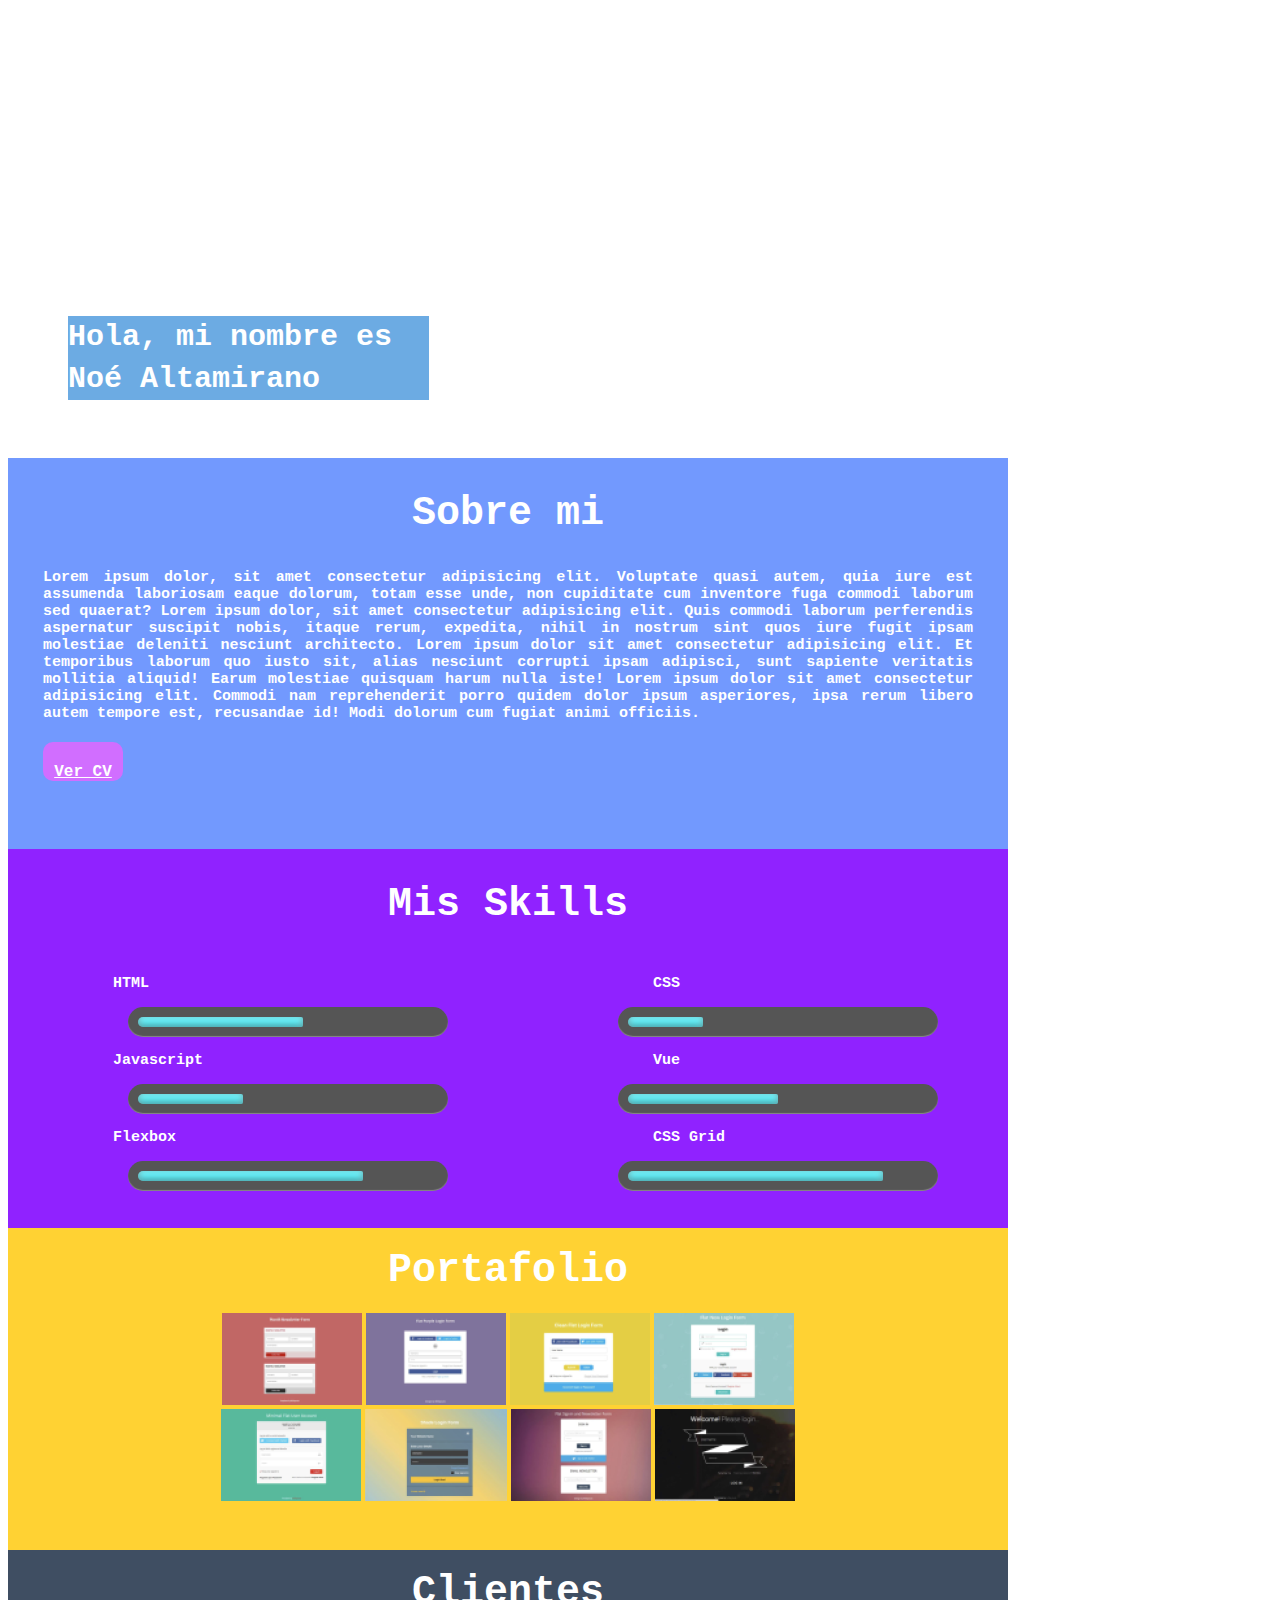
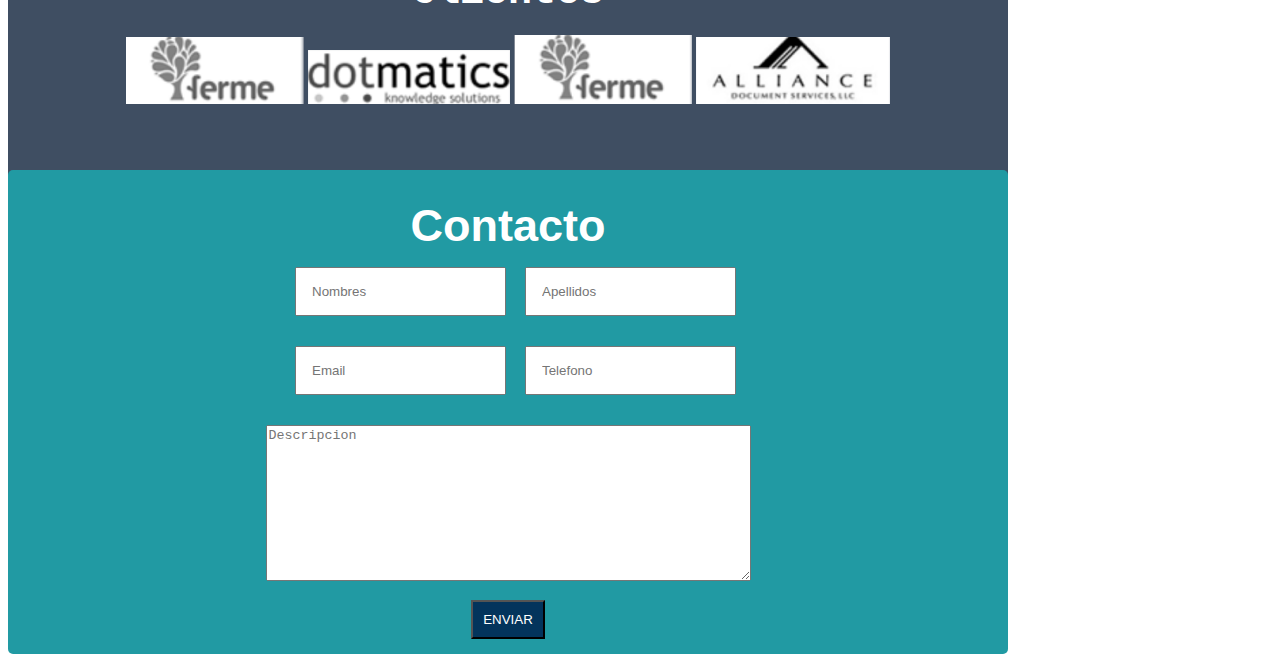
<file: index.html>
<!DOCTYPE html>
<html lang="en">

<head>
    <meta charset="UTF-8">
    <meta name="viewport" content="width=device-width, initial-scale=1.0">
    <title>Document</title>
    <link rel="stylesheet" href="styles/main.css">
</head>

<body>

    <section class="fondo">

        <h1>Pachaqtec</h1>

        <div class="Cuadro">
            <p class="hola">Hola, mi nombre es Noé Altamirano</p>
        </div>
    </section>

    <section class="Sobre">

        <h2>Sobre mi</h2>

        <h4>Lorem ipsum dolor, sit amet consectetur adipisicing elit. Voluptate quasi autem, quia iure est assumenda
            laboriosam eaque dolorum, totam esse unde, non cupiditate cum inventore fuga commodi laborum sed quaerat?
            Lorem ipsum dolor, sit amet consectetur adipisicing elit. Quis commodi laborum perferendis aspernatur
            suscipit nobis, itaque rerum, expedita, nihil in nostrum sint quos iure fugit ipsam molestiae deleniti
            nesciunt architecto. Lorem ipsum dolor sit amet consectetur adipisicing elit. Et temporibus laborum quo
            iusto sit, alias nesciunt corrupti ipsam adipisci, sunt sapiente veritatis mollitia aliquid! Earum molestiae
            quisquam harum nulla iste! Lorem ipsum dolor sit amet consectetur adipisicing elit. Commodi nam
            reprehenderit porro quidem dolor ipsum asperiores, ipsa rerum libero autem tempore est, recusandae id! Modi
            dolorum cum fugiat animi officiis.</h4>


        <div class="ver">
            <a href="CV.html">Ver CV</a>
        </div>

    </section>

    <section class="Skills">

     <h2>Mis Skills</h2>
        <div class="prueba">   
            <h3>HTML</h3>
            <div class="meter">
                <span style="width: 55%"></span>
            </div>
        
            <h3>Javascript</h3>
            <div class="meter">
                <span style="width: 35%"></span>
            </div>
       
            <h3>Flexbox</h3>
            <div class="meter">
                <span style="width: 75%"></span>
            </div>
        </div>

        <div class="prueba1">
            <h3>CSS</h3>
            <div class="meter1">
                <span style="width: 25%"></span>
            </div>
      
            <h3>Vue</h3>
            <div class="meter1">
                <span style="width: 50%"></span>
            </div>
       
            <h3>CSS Grid</h3>
            <div class="meter1">
                <span style="width: 85%"></span>
            </div>
        </div>

    </section>

    <section class="portafolio">
        
            <h5>Portafolio</h5>
            <div class="img1">
                <img src="images/image.png" alt="">
                <img src="images/image_1.png" alt="">
                <img src="images/image_2.png" alt="">
                <img src="images/image_3.png" alt="">
            </div>

            <div class="img2">
                <img src="images/image_4.png" alt="">
                <img src="images/image_5.png" alt="">
                <img src="images/image_6.png" alt="">
                <img src="images/image_7.png" alt="">
            </div>
            
    </section>

    <section class="clientes">
        <h5>Clientes</h5>

        <div class="img1">
            <img src="images/image_10.png" alt="">
            <img src="images/image_11.png" alt="">
            <img src="images/image_8.png" alt="">
            <img src="images/image_9.png" alt="">
        </div>
    </section>
    <section class="formulario">
        <form action="mensaje.html">
            <h1>Contacto</h1>
            <div>
                <input class="Nombre" type="text" placeholder="Nombres" required minlength="2" pattern="[A-Za-z]+">
                <input class="Apellido" type="text" placeholder="Apellidos" required maxlength="10" pattern="[A-Za-z]+">
            </div>
            <div>
                <input class="email" type="email" placeholder="Email" required>
                <input class="tel" type="tel" placeholder="Telefono" required minlength="7" maxlength="9" pattern="[0-9]+">
            </div>
            <div>
                <textarea cols="58" rows="10" placeholder="Descripcion"></textarea>
            </div>
            <div class="boton">
                <input class="boton2" type="submit" value="ENVIAR">
            </div>
            
        </form>
    </section>

</body>

</html>
</file>
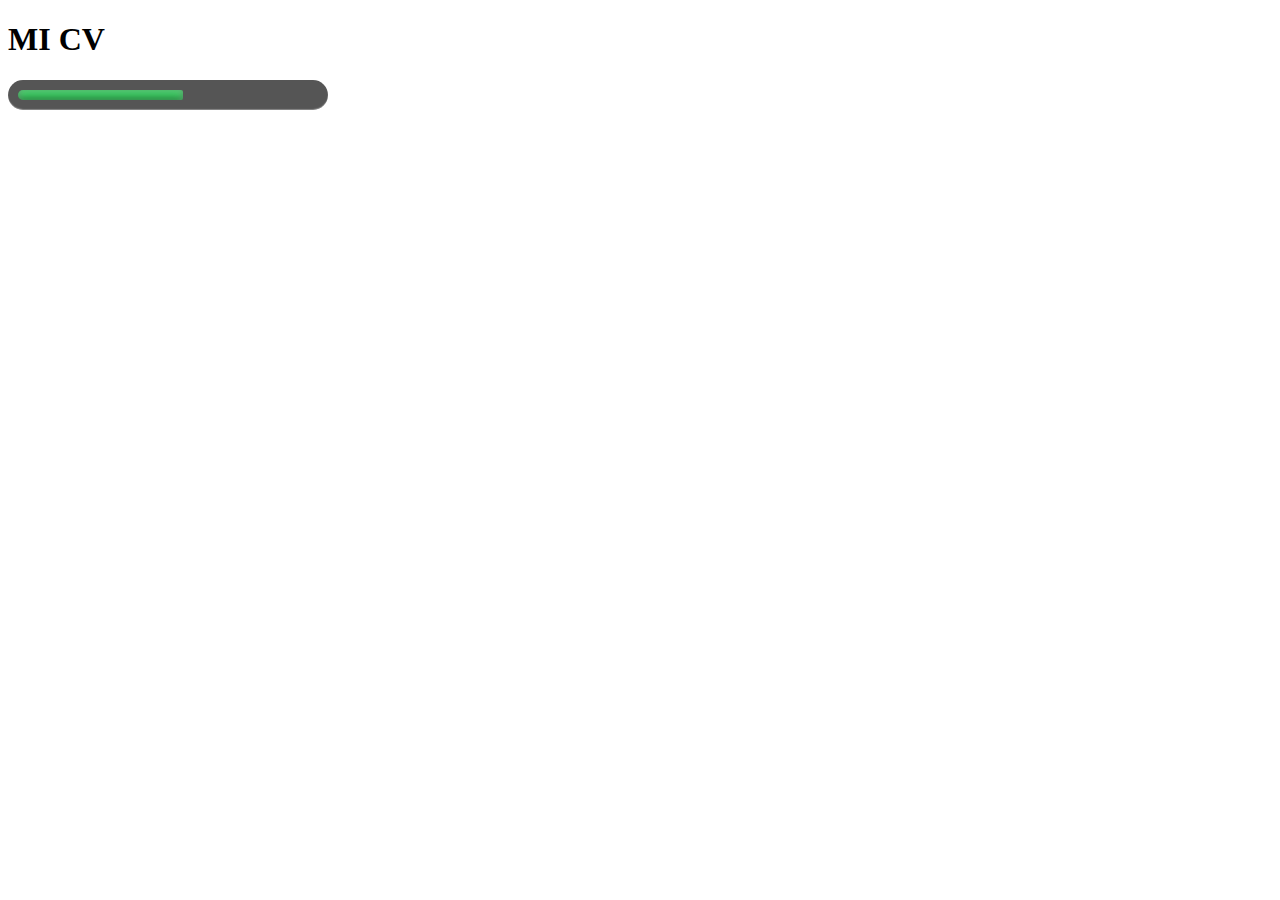
<file: CV.html>
<!DOCTYPE html>
<html lang="en">
<head>
    <meta charset="UTF-8">
    <meta name="viewport" content="width=device-width, initial-scale=1.0">
    <title>CV</title>
 
</head>

<style>

.meter { 
	height: 10px;  /* Can be anything */
	position: relative;
	background: #555;
	-moz-border-radius: 25px;
	-webkit-border-radius: 25px;
	border-radius: 25px;
	padding: 10px;
    box-shadow: inset 0 -1px 1px rgba(255,255,255,0.3);
    width: 300px;
}

.meter > span {
  display: block;
  height: 100%;
  border-top-right-radius: 8px;
  border-bottom-right-radius: 8px;
  border-top-left-radius: 20px;
  border-bottom-left-radius: 20px;
  background-color: rgb(43,194,83);
  background-image: linear-gradient(
    center bottom,
    rgb(43,194,83) 37%,
    rgb(84,240,84) 69%
  );
  box-shadow: 
    inset 0 2px 9px  rgba(255,255,255,0.3),
    inset 0 -2px 6px rgba(0,0,0,0.4);
  position: relative;
  overflow: hidden;
}

</style>
<body>
    <h1>MI CV</h1>

    <div class="meter">
        <span style="width: 55%"></span>
    </div>

</body>
</html>
</file>
<file: styles/main.css>
.fondo {
    background-image: url("https://www.campleaders.com/system/forest_page/images/files/000/001/518/cropped_medium/header.jpg");
    width: 1000px;
    height: 450px;
    
}

h1{
    color: white;
    font-size: 55px;
    padding-top: 15px;
    text-align: center;
    font-weight: bold;
    font-family: 'Courier New', Courier, monospace;
}

.hola{
    color:white;
    font-size: 30px;
    font-weight: bold;
    font-family: 'Courier New', Courier, monospace;
    background-color: rgb(108,171,227);
}

.Cuadro{

    font-family: 'Courier New', Courier, monospace;
    font-style: normal;
    font-weight: bold;
    font-size: 36px;
    line-height: 42px;
    position: absolute;
    width: 361px;
    height: 97px;
    left: 68px;
    top: 286px;
}

h2{ 
    color:white;
    font-family: 'Courier New', Courier, monospace;
    text-align: center;
    font-size: 40px;
}

h4{
    color: white;
    font-family: 'Courier New', Courier, monospace;
    font-size: 15px;
    text-align: justify;
    margin-left: 35px;
    margin-right: 35px;
    
}

.Sobre{
   
    width: 1000px;
    height: 400px;
    background: #7299FE;
    position: absolute;

}
.ver{

    padding-top: 20px;
    margin-left: 35px;
    background-color: rgb(209,110,255);
    width: 80px;
    text-align: center;
    color: white;
    border-radius: 10px;
}
   
a{
    text-align: center;
    color: white;
    font-family: 'Courier New', Courier, monospace;
    font-weight: bold;

}

.Skills{
    position: absolute;
    width: 1000px;
    height: 380px;
    top: 849px;
    background-color: rgb(144,34,255);
}

.meter { 
	height: 10px;  /* Can be anything */
	position: relative;
	background: #555;
	-moz-border-radius: 25px;
	-webkit-border-radius: 25px;
	border-radius: 25px;
	padding: 10px;
    box-shadow: inset 0 -1px 1px rgba(255,255,255,0.3);
    width: 300px;
    left: 50px;
}

.meter > span {
  display: block;
  height: 100%;
  border-top-right-radius: 8px;
  border-bottom-right-radius: 8px;
  border-top-left-radius: 20px;
  border-bottom-left-radius: 20px;
  background-color: rgb(87,239,249);
  background-image: linear-gradient(
    center bottom,
    rgb(194, 154, 43) 37%,
    rgb(240, 128, 84) 69%
  );
  box-shadow: 
    inset 0 2px 9px  rgba(255,255,255,0.3),
    inset 0 -2px 6px rgba(0,0,0,0.4);
  position: relative;
  overflow: hidden;
}

.meter1 { 
	height: 10px;  /* Can be anything */
	position: relative;
	background: #555;
	-moz-border-radius: 25px;
	-webkit-border-radius: 25px;
	border-radius: 25px;
	padding: 10px;
    box-shadow: inset 0 -1px 1px rgba(255,255,255,0.3);
    width: 300px;
}

.meter1 > span {
  display: block;
  height: 100%;
  border-top-right-radius: 8px;
  border-bottom-right-radius: 8px;
  border-top-left-radius: 20px;
  border-bottom-left-radius: 20px;
  background-color: rgb(87,239,249);
  background-image: linear-gradient(
    center bottom,
    rgb(194, 154, 43) 37%,
    rgb(240, 128, 84) 69%
  );
  box-shadow: 
    inset 0 2px 9px  rgba(255,255,255,0.3),
    inset 0 -2px 6px rgba(0,0,0,0.4);
  position: relative;
  overflow: hidden;
}

h3{
    color: white;
    font-family: 'Courier New', Courier, monospace;
    font-size: 15px;
    margin-left: 35px;
    margin-right: 35px;
}

.prueba1{
    float: right;
    padding-right: 70px;

}

.prueba{
    float: left;
    padding-left: 70px;
}

.portafolio{
    position: absolute;
    width: 1000px;
    height: 350px;
    top: 1228px;
    background-color: rgb(255,210,51);
    text-align: center;

}

h5{
    color:white;
    font-family: 'Courier New', Courier, monospace;
    text-align: center;
    font-size: 40px;
    margin-block-start: 20px;
    margin-block-end: 20px;
}

.clientes{
    position: absolute;
    width: 1000px;
    height: 250px;
    top: 1550px;
    background-color:rgb(63,78,98);
    text-align: center;
}

.formulario{
    position: absolute;
    width: 1000px;
    height: 250px;
    top: 1770px;
}
.Nombre {
    padding: 15px;
    margin: 15px;
    }
    .Apellido {
        padding: 15px;
    }
    .email {
        padding: 15px;
        margin: 15px;
    }
    .tel {
        padding: 15px;
    }
    
    h1{
        text-align: center;
        color: white;
        font-size: 45px;
        font-family:Arial, Helvetica, sans-serif ;
        margin: auto;
    }
    
    textarea {
        margin: 15px;
    }
    
    .enviar {
        padding: 10px;
    }
      
    form{
      
        padding:15px;
        border-radius: 5px;
        margin: auto;
        background-color: rgb(33, 154, 163);
        text-align: center;
    }
    
    section {
        width: 500px;
    }
    
    .boton{
        
        display: flex;
        justify-content: center;
    }
    
    .boton2 {
    
        background-color: rgb(3, 52, 92);
        padding: 10px;
        color:white;
    }
</file>
